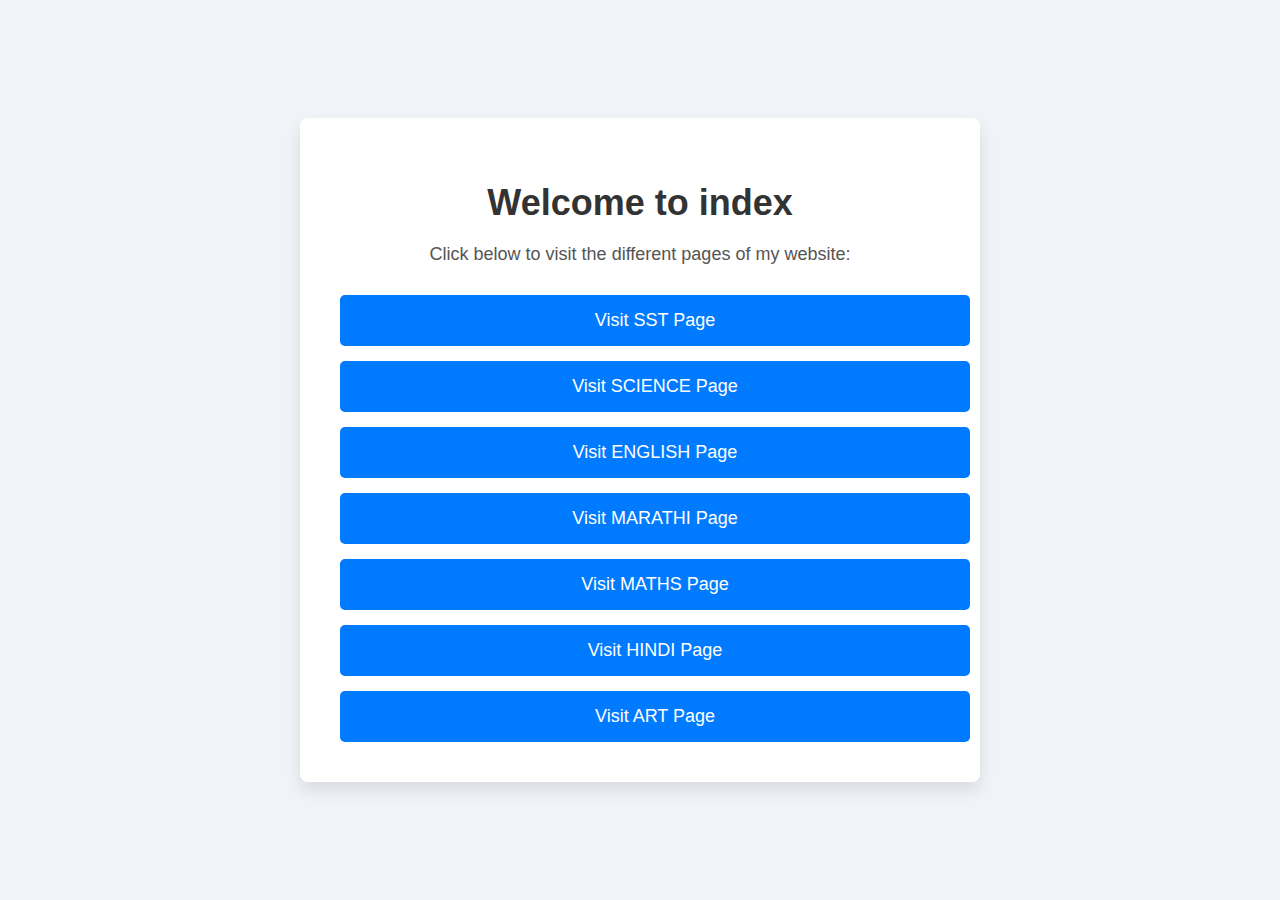
<file: index.html>
<!DOCTYPE html>
<html lang="en">
<head>
    <meta charset="UTF-8">
    <meta name="viewport" content="width=device-width, initial-scale=1.0">
    <meta http-equiv="X-UA-Compatible" content="ie=edge">
    <title>My Web Pages</title>
    <style>
        body {
            font-family: Arial, sans-serif;
            background-color: #f0f4f8;
            margin: 0;
            padding: 0;
            display: flex;
            justify-content: center;
            align-items: center;
            height: 100vh;
            flex-direction: column;
        }

        .container {
            text-align: center;
            background-color: #ffffff;
            border-radius: 8px;
            box-shadow: 0 8px 16px rgba(0, 0, 0, 0.1);
            padding: 40px;
            max-width: 600px;
            width: 100%;
        }

        h1 {
            color: #333;
            font-size: 36px;
            margin-bottom: 20px;
        }

        p {
            color: #555;
            font-size: 18px;
            margin-bottom: 30px;
        }

        .links {
            display: flex;
            flex-direction: column;
            gap: 15px;
        }

        .link-btn {
            background-color: #007bff;
            color: white;
            padding: 15px;
            text-decoration: none;
            border-radius: 5px;
            font-size: 18px;
            text-align: center;
            width: 100%;
            transition: background-color 0.3s ease;
        }

        .link-btn:hover {
            background-color: #0056b3;
        }

        .link-btn:active {
            background-color: #003d7a;
        }
    </style>
</head>
<body>

    <div class="container">
        <h1>Welcome to index</h1>
        <p>Click below to visit the different pages of my website:</p>
        
        <div class="links">
            <a href="C:\Users\91985\Desktop\harivansh integrated project\sst2.html" class="link-btn">Visit SST Page </a>
            <a href="C:\Users\91985\Desktop\harivansh integrated project\science gsat.html" class="link-btn">Visit SCIENCE Page </a>
            <a href="C:\Users\91985\Desktop\harivansh integrated project\2 english.html" class="link-btn">Visit ENGLISH Page </a>
            <a href="C:\Users\91985\Desktop\harivansh integrated project\marathi.html" class="link-btn">Visit MARATHI Page </a>
            <a href="C:\Users\91985\Desktop\harivansh integrated project\maths.html" class="link-btn">Visit MATHS Page</a>
            <a href="C:\Users\91985\Desktop\harivansh integrated project\hindi.html"class="link-btn">Visit HINDI Page</a>
             <a href="C:\Users\91985\Desktop\harivansh integrated project\art.html"class="link-btn">Visit ART Page</a>

        </div>
    

</body>
</html>
</file>
